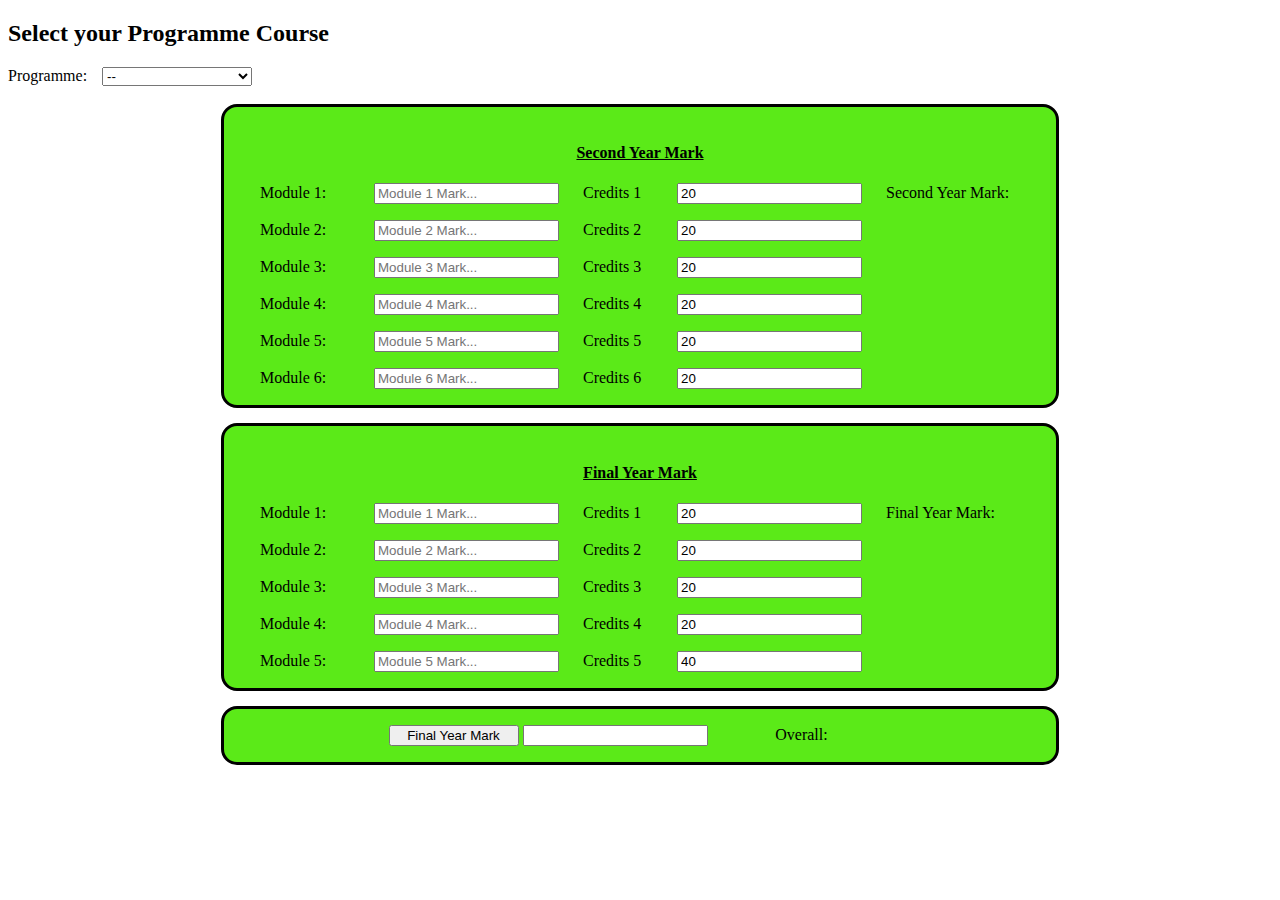
<file: index.html>
<!DOCTYPE html>
<html>
<head>
    <meta http-equip="Content-Type" content="text/html; charset=ytf-8"/>
    <link rel="stylesheet" type="text/css" href="assets/css/style.css" />
    <title>Grade Calculator Assignment</title>
</head>

<body>

    <h2>Select your Programme Course</h2>

    <!-- Degree Dropdown -->

    <div>
        <label for="degreeDropdown">Programme:</label>
        <select id="degreeDropdown" onchange="selectDegree()">
            <option value="--">--</option>
            <option value="Web Development">Web Dev</option>
            <option value="Computer Science">Computer Science</option>
            <option value="Computer Networks">Computer Networks</option>
            <option value="Software Engineering">Software Engineering</option>
        </select>

    </div>
    <br/>

    <div class="interface">
    <h4>Second Year Mark</h4>

    <!-- Second Year Module 1 -->
    <div>
        <label id="secYmodule1label" for="secYm1" class="modulelabel">Module 1:</label>
        <input type="number" id="secYm1" class="secondYModule" placeholder="Module 1 Mark...">

        <label for="secYcredit1" class="creditlabel">Credits 1</label>
        <input type="number" id="secYcredit1" value="20" class="secYcredit">

        <label id="secYmarklbl" for="lblsecondYMark">Second Year Mark:</label>
        <span id="lblsecondYMark"></span>
    </div>
    

    <!-- Second Year Module 2 -->
    <div>
        <label id="secYmodule2label" for="secYm2" class="modulelabel">Module 2:</label>
        <input type="number" id="secYm2" class="secondYModule" placeholder="Module 2 Mark...">

        <label for="secYcredit2" class="creditlabel">Credits 2</label>
        <input type="number" id="secYcredit2" value="20" class="secYcredit">
    </div>

    <!-- Second Year Module 3 -->
    <div>
        <label id="secYmodule3label" for="secYm3" class="modulelabel">Module 3:</label>
        <input type="number" id="secYm3" class="secondYModule" placeholder="Module 3 Mark...">

        <label for="secYcredit3" class="creditlabel">Credits 3</label>
        <input type="number" id="secYcredit3" value="20" class="secYcredit">
    </div>

    <!-- Second Year Module 4 -->
    <div>
        <label id="secYmodule4label" for="secYm4" class="modulelabel">Module 4:</label>
        <input type="number" id="secYm4" class="secondYModule" placeholder="Module 4 Mark...">

        <label for="secYcredit4" class="creditlabel">Credits 4</label>
        <input type="number" id="secYcredit4" value="20" class="secYcredit">
    </div>

    <!-- Second Year Module 5 -->
    <div>
        <label id="secYmodule5label" for="secYm5" class="modulelabel">Module 5:</label>
        <input type="number" id="secYm5" class="secondYModule" placeholder="Module 5 Mark...">

        <label for="secYcredit5" class="creditlabel">Credits 5</label>
        <input type="number" id="secYcredit5" value="20" class="secYcredit">
    </div>

    <!-- Second Year Module 6 -->
    <div>
        <label id="secYmodule6label" for="secYm6" class="modulelabel">Module 6:</label>
        <input type="number" id="secYm6" class="secondYModule" placeholder="Module 6 Mark...">

        <label for="secYcredit6" class="creditlabel">Credits 6</label>
        <input type="number" id="secYcredit6" value="20" class="secYcredit">
    </div>

    </div>

    <div class="interface">
    <h4>Final Year Mark</h4>
    <!-- Module 1 -->
    <div>
        <label id="module1label" for="m1" class="modulelabel">Module 1:</label>
        <input type="number" id="m1" class="finalYModule" placeholder="Module 1 Mark...">

        <label for="credit1" class="creditlabel">Credits 1</label>
        <input type="number" id="credit1" value="20" class="finalYcredit">


        <label id="finalYM" for="finalyearmark">Final Year Mark:</label>
        <span id="lblfinalYMark"></span>
    </div>
    

    <!-- Module 2 -->
    <div>
        <label id="module2label" for="m2" class="modulelabel">Module 2:</label>
        <input type="number" id="m2" class="finalYModule" placeholder="Module 2 Mark...">

        <label for="credit2" class="creditlabel">Credits 2</label>
        <input type="number" id="credit2" value="20" class="finalYcredit">
    </div>

    <!-- Module 3 -->
    <div>
        <label id="module3label" for="m3" class="modulelabel">Module 3:</label>
        <input type="number" id="m3" class="finalYModule" placeholder="Module 3 Mark...">

        <label for="credit3" class="creditlabel">Credits 3</label>
        <input type="number" id="credit3" value="20" class="finalYcredit">
    </div>

    <!-- Module 4 -->
    <div>
        <label id="module4label" for="m4" class="modulelabel">Module 4:</label>
        <input type="number" id="m4" class="finalYModule" placeholder="Module 4 Mark...">

        <label for="credit4" class="creditlabel">Credits 4</label>
        <input type="number" id="credit4" value="20" class="finalYcredit">
    </div>

    <!-- Module 5 -->
    <div>
        <label id="module5label" for="m5" class="modulelabel">Module 5:</label>
        <input type="number" id="m5" class="finalYModule" placeholder="Module 5 Mark...">

        <label for="credit5" class="creditlabel">Credits 5</label>
        <input type="number" id="credit5" value="40" class="finalYcredit">
    </div>

    </div>

    <!-- Final Degree Mark -->
    <div class="interface">

    <div id="calcdegreediv">
        <button id="calcdegreeMark">Final Year Mark</button>
        <input type="number" id="degreeResult">
        <label id="grade">
        <div id="overall">Overall:</div>
    </div>

    </div>
    
    </body>
    <script src="assets/js/calculate.js" language="Javascript" type="text/Javascript"></script>
</html>
</file>
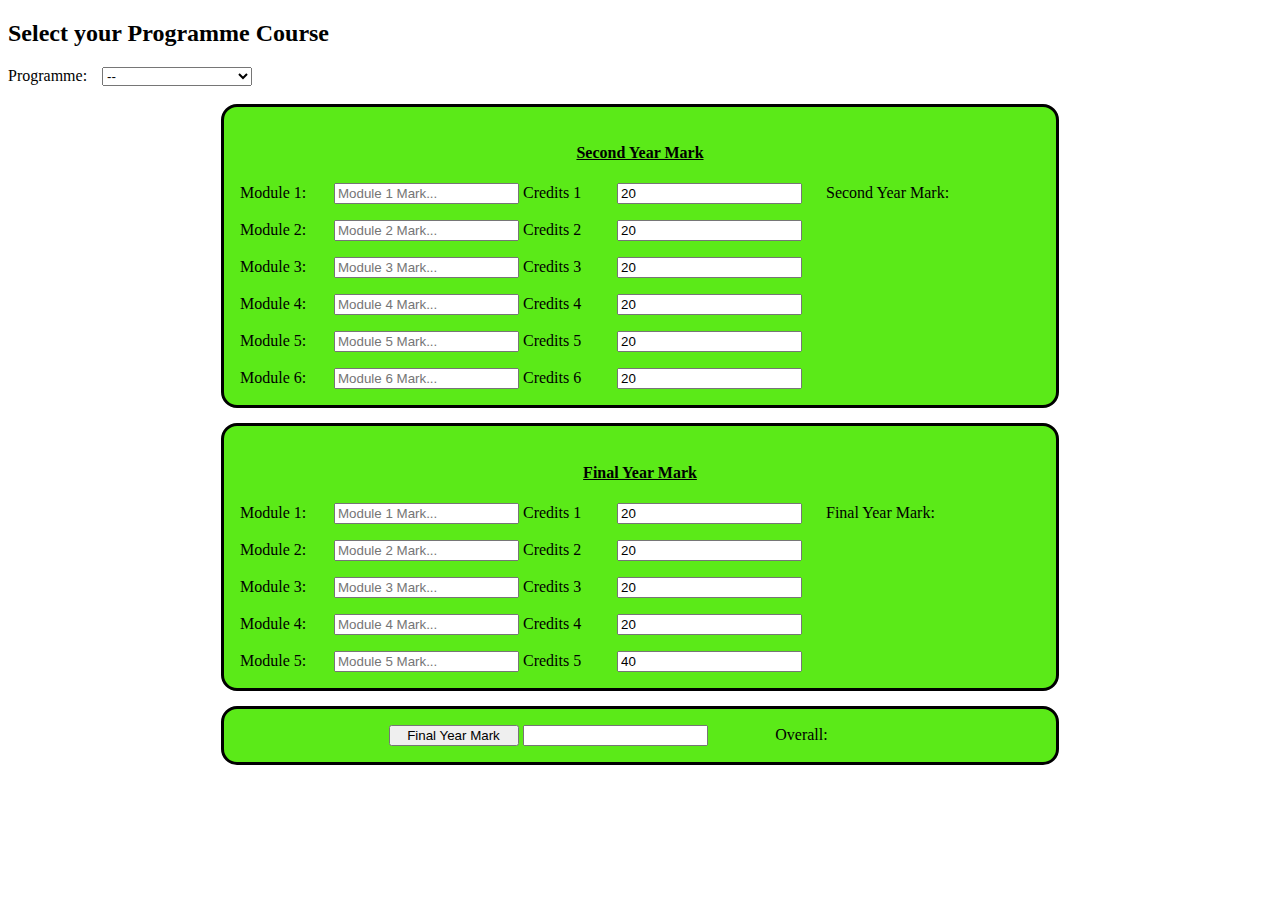
<file: GradeCalc.html>
<!DOCTYPE html>
<html>
<head>
    <meta http-equip="Content-Type" content="text/html; charset=ytf-8"/>
    <link rel="stylesheet" type="text/css" href="assets/css/style.css" />
    <title>Grade Calculator Assignment</title>
</head>

<body>

    <h2>Select your Programme Course</h2>

    <!-- Degree Dropdown -->

    <div>
        <label for="degreeDropdown">Programme:</label>
        <select id="degreeDropdown" onchange="selectDegree()">
            <option value="--">--</option>
            <option value="Web Development">Web Dev</option>
            <option value="Computer Science">Computer Science</option>
            <option value="Computer Networks">Computer Networks</option>
            <option value="Software Engineering">Software Engineering</option>
        </select>

    </div>
    <br/>

    <div class="interface">
    <h4>Second Year Mark</h4>

    <!-- Second Year Module 1 -->
    <div>
        <label id="secYmodule1label" for="secYm1">Module 1:</label>
        <input type="number" id="secYm1" class="secondYModule" placeholder="Module 1 Mark...">

        <label for="secYcredit1">Credits 1</label>
        <input type="number" id="secYcredit1" value="20" class="secYcredit">

        <label id="secYmarklbl" for="lblsecondYMark">Second Year Mark:</label>
        <span id="lblsecondYMark"></span>
    </div>
    

    <!-- Second Year Module 2 -->
    <div>
        <label id="secYmodule2label" for="secYm2">Module 2:</label>
        <input type="number" id="secYm2" class="secondYModule" placeholder="Module 2 Mark...">

        <label for="secYcredit2">Credits 2</label>
        <input type="number" id="secYcredit2" value="20" class="secYcredit">
    </div>

    <!-- Second Year Module 3 -->
    <div>
        <label id="secYmodule3label" for="secYm3">Module 3:</label>
        <input type="number" id="secYm3" class="secondYModule" placeholder="Module 3 Mark...">

        <label for="secYcredit3">Credits 3</label>
        <input type="number" id="secYcredit3" value="20" class="secYcredit">
    </div>

    <!-- Second Year Module 4 -->
    <div>
        <label id="secYmodule4label" for="secYm4">Module 4:</label>
        <input type="number" id="secYm4" class="secondYModule" placeholder="Module 4 Mark...">

        <label for="secYcredit4">Credits 4</label>
        <input type="number" id="secYcredit4" value="20" class="secYcredit">
    </div>

    <!-- Second Year Module 5 -->
    <div>
        <label id="secYmodule5label" for="secYm5">Module 5:</label>
        <input type="number" id="secYm5" class="secondYModule" placeholder="Module 5 Mark...">

        <label for="secYcredit5">Credits 5</label>
        <input type="number" id="secYcredit5" value="20" class="secYcredit">
    </div>

    <!-- Second Year Module 6 -->
    <div>
        <label id="secYmodule6label" for="secYm6">Module 6:</label>
        <input type="number" id="secYm6" class="secondYModule" placeholder="Module 6 Mark...">

        <label for="secYcredit6">Credits 6</label>
        <input type="number" id="secYcredit6" value="20" class="secYcredit">
    </div>

    </div>

    <div class="interface">
    <h4>Final Year Mark</h4>
    <!-- Module 1 -->
    <div>
        <label id="module1label" for="m1">Module 1:</label>
        <input type="number" id="m1" class="finalYModule" placeholder="Module 1 Mark...">

        <label for="credit1">Credits 1</label>
        <input type="number" id="credit1" value="20" class="finalYcredit">


        <label id="finalYM" for="finalyearmark">Final Year Mark:</label>
        <span id="lblfinalYMark"></span>
    </div>
    

    <!-- Module 2 -->
    <div>
        <label id="module2label" for="m2">Module 2:</label>
        <input type="number" id="m2" class="finalYModule" placeholder="Module 2 Mark...">

        <label for="credit2">Credits 2</label>
        <input type="number" id="credit2" value="20" class="finalYcredit">
    </div>

    <!-- Module 3 -->
    <div>
        <label id="module3label" for="m3">Module 3:</label>
        <input type="number" id="m3" class="finalYModule" placeholder="Module 3 Mark...">

        <label for="credit3">Credits 3</label>
        <input type="number" id="credit3" value="20" class="finalYcredit">
    </div>

    <!-- Module 4 -->
    <div>
        <label id="module4label" for="m4">Module 4:</label>
        <input type="number" id="m4" class="finalYModule" placeholder="Module 4 Mark...">

        <label for="credit4">Credits 4</label>
        <input type="number" id="credit4" value="20" class="finalYcredit">
    </div>

    <!-- Module 5 -->
    <div>
        <label id="module5label" for="m5">Module 5:</label>
        <input type="number" id="m5" class="finalYModule" placeholder="Module 5 Mark...">

        <label for="credit5">Credits 5</label>
        <input type="number" id="credit5" value="40" class="finalYcredit">
    </div>

    </div>

    <!-- Final Degree Mark -->
    <div class="interface">

    <div id="calcdegreediv">
        <button id="calcdegreeMark">Final Year Mark</button>
        <input type="number" id="degreeResult">
        <label id="grade">
        <div id="overall">Overall:</div>
    </div>

    </div>
    
    </body>
    <script src="assets/js/calculate.js" language="Javascript" type="text/Javascript"></script>
</html>
</file>
<file: assets/css/style.css>
.interface{
	margin:auto;
	width: 800px;
	padding: 1em;
	border-radius: 1em;
	background-color: #5bea18;
	border-style: solid;
	margin-bottom: 15px;
	
}
label, button{
	display: inline-block;
	width:90px;

}
#calcdegreediv{
	text-align: center;
}
#grade{
	width: 180px;
}
.modulelabel, #finalYM, #secYmarklbl{
	width:110px;
	margin-left: 20px;
}
.creditlabel{
	margin-left: 20px;
}
#secYmarklbl{
	width:130px;
}
#calcdegreeMark{
	width:130px;
}
.interface div + div{
	margin-top: 1em;
}


#secYMarkLbl{
	margin-left: 30px;
}
#calcCredits, #secYcalcCredits{
	margin-left: 272px;
}

h4{
	text-align: center;
	text-decoration: underline;
}
</file>
